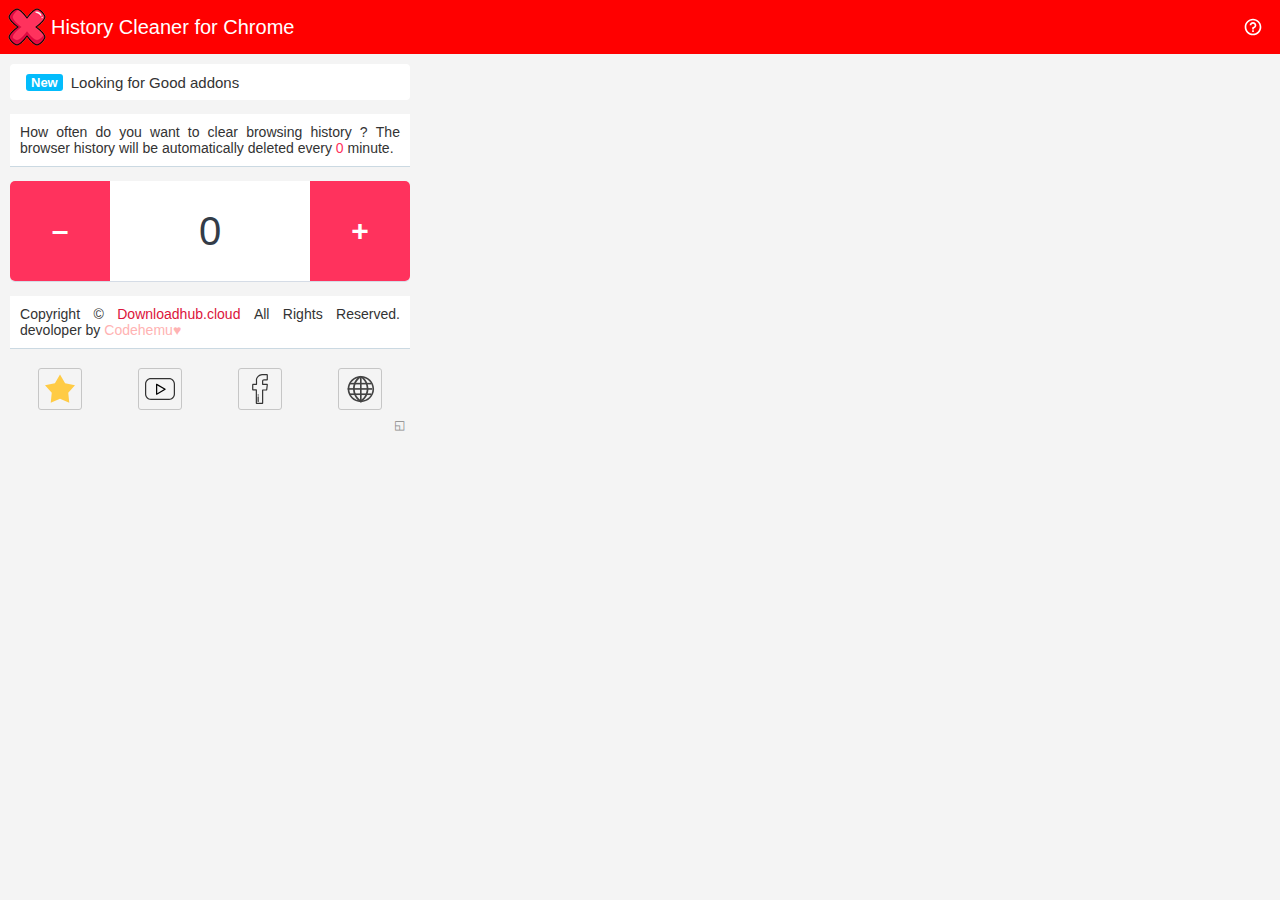
<file: Chrome/data/interface/index.html>
<!DOCTYPE html>
<html lang="en">
  <head>
    <meta charset="utf-8">
    <meta name="viewport" content="width=device-width, initial-scale=1">
    <title>History Cleaner</title>
    <link rel="stylesheet" type="text/css" href="index.css"> 
    <link type="text/css" rel="stylesheet" href="explore/explore.css">  
    <script type="text/javascript" src="index.js"></script>   
  </head>
  <body tabindex="1">
    <div class="top-label">
      <div class="manu">
      <div class="icon">
        <img src="../icons/icon-38.png">
        <span class="names">History Cleaner for Chrome</span>   
      </div>
      <div id="header-icons" title="Support">
        <img class="material-icons" src="../icons/svg/help.svg">
      </div>
    </div>
  </div>
       <div id="content" class="ex-body">
      <div class="div_myadblock">
        <div class="cta-description">
          <span id="newText_v2">New</span>
          <span tabindex="0"  class="cta-message" role="link">Looking for Good addons</span>
        </div>
      <button tabindex="0" class="cta-close">
          <img class="material-icons" src="../icons/svg/cancel.svg"> 
      </button>
      </div>
    <div class="msg-result"></div>

      <h3 class="title">
             <span>How often do you want to clear browsing history ?</span>
             <span >The browser history will be automatically deleted every <span style="color: #ff325d;" id="show">0</span> minute.</span>
      <h3>
        <div class='ctrl'>
          <div class='ctrl__button ctrl__button--decrement'>&ndash;</div>
          <div class='ctrl__counter'>
            <input class='ctrl__counter-input' id="time"  maxlength='2' type='number' min="0" max="1000" value='0'>
          </div>
          <div class='ctrl__button ctrl__button--increment'>+</div>
        </div> 


        <h3 class="title">
          <span>Copyright © </span><span id="year"></span>
          <a class="sitename website" id="web" href='#' target='_blank' title="DownloadHub.Cloud | Fast Free and Safe on Chrome Extension | Android APK "> Downloadhub.cloud</a>
          <span> All Rights Reserved.</span>
          <span class="devoloperid" title="hemanta gayen">devoloper by <span class="footer__heart">Codehemu♥</span>               
        </h3>  
<div id="grids">
    <div class="txtdiv">
      <a href='#' target='_blank' class="teaser">
        <img class="info-icons net id" src="../icons/svg/rate.svg"> 
      </a>
    </div>
    <div class="txtdiv">
      <a href='#' target='_blank' class="youtube" title="YouTube">
        <img class="info-icons yt id" src="../icons/svg/youtube.svg"> 
      </a>
    </div>
    <div class="txtdiv">
      <a href='#' target='_blank' class="facebook" title="Facebook">
        <img class="info-icons fb id" src="../icons/svg/fb.svg"> 
      </a>
    </div>
    <div class="txtdiv">
      <a href='#' target='_blank'  class="website" title="Website">
        <img class="info-icons net id" src="../icons/svg/network.svg"> 
      </a>
    </div>
</div>
    <div id="explore"></div>
    <script type="text/javascript" src="explore/explore.js" async></script>

  </body>
</html>
</file>
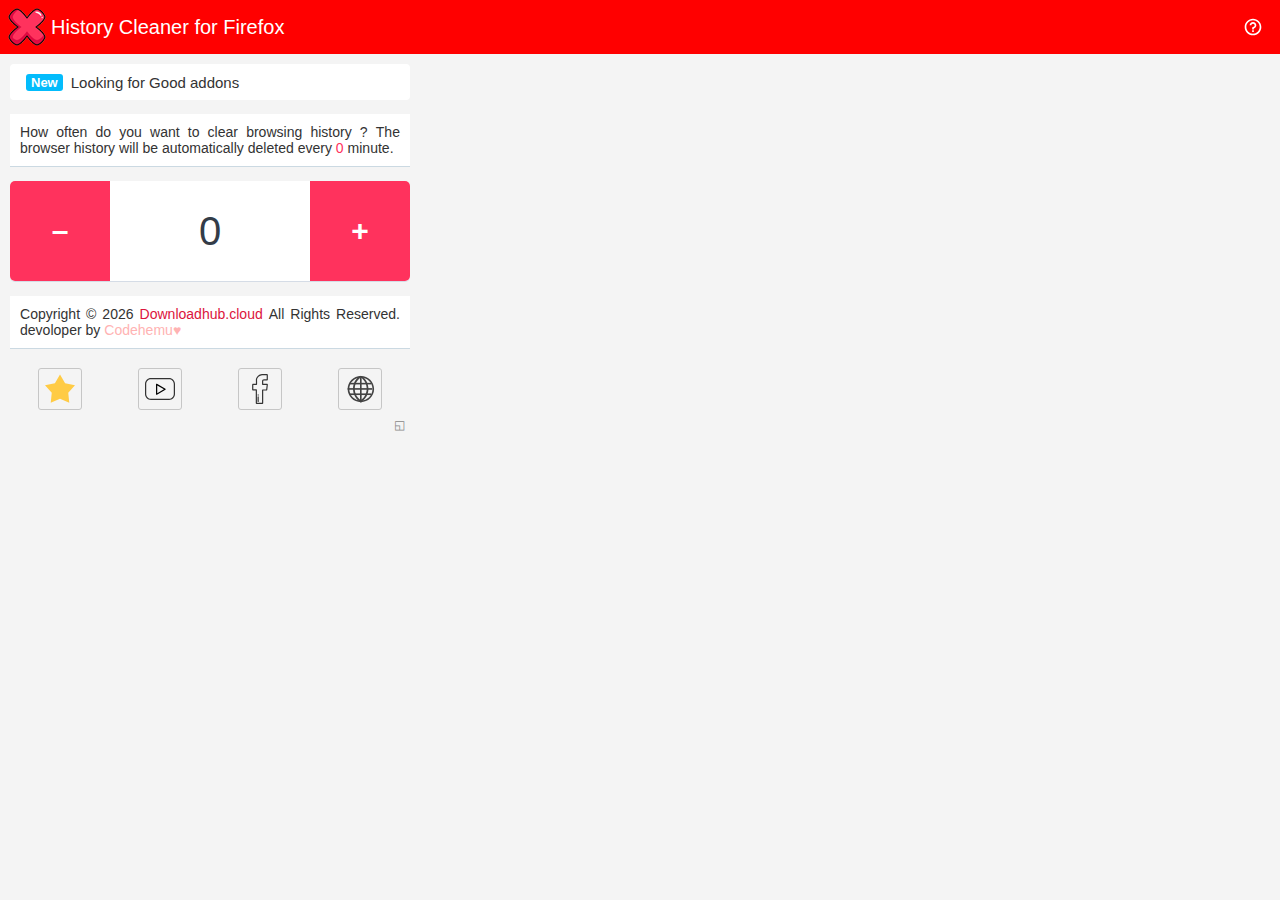
<file: morzila/data/interface/index.html>
<!DOCTYPE html>
<html lang="en">
  <head>
    <meta charset="utf-8">
    <meta name="viewport" content="width=device-width, initial-scale=1">
    <title>History Cleaner</title>
    <link rel="stylesheet" type="text/css" href="index.css"> 
    <link type="text/css" rel="stylesheet" href="explore/explore.css">  
    <script type="text/javascript" src="index.js"></script>   
  </head>
  <body tabindex="1">
    <div class="top-label">
      <div class="manu">
      <div class="icon">
        <img src="../icons/icon-38.png">
        <span class="names">History Cleaner for Firefox</span>   
      </div>
      <div id="header-icons" title="Support">
        <img class="material-icons" src="../icons/svg/help.svg">
      </div>
    </div>
  </div>
       <div id="content" class="ex-body">
      <div class="div_myadblock">
        <div class="cta-description">
          <span id="newText_v2">New</span>
          <span tabindex="0"  class="cta-message" role="link">Looking for Good addons</span>
        </div>
      <button tabindex="0" class="cta-close">
          <img class="material-icons" src="../icons/svg/cancel.svg"> 
      </button>
      </div>
    <div class="msg-result"></div>

      <h3 class="title">
             <span>How often do you want to clear browsing history ?</span>
             <span >The browser history will be automatically deleted every <span style="color: #ff325d;" id="show">0</span> minute.</span>
      <h3>
        <div class='ctrl'>
          <div class='ctrl__button ctrl__button--decrement'>&ndash;</div>
          <div class='ctrl__counter'>
            <input class='ctrl__counter-input' id="time"  maxlength='2' type='number' min="0" max="1000" value='0'>
          </div>
          <div class='ctrl__button ctrl__button--increment'>+</div>
        </div> 


        <h3 class="title">
          <span>Copyright © </span><span id="year"></span>
          <a class="sitename website" id="web" href='#' target='_blank' title="DownloadHub.Cloud | Fast Free and Safe on Chrome Extension | Android APK "> Downloadhub.cloud</a>
          <span> All Rights Reserved.</span>
          <span class="devoloperid" title="hemanta gayen">devoloper by <span class="footer__heart">Codehemu♥</span>               
        </h3>  
<div id="grids">
    <div class="txtdiv">
      <a href='#' target='_blank' class="teaser">
        <img class="info-icons net id" src="../icons/svg/rate.svg"> 
      </a>
    </div>
    <div class="txtdiv">
      <a href='#' target='_blank' class="youtube" title="YouTube">
        <img class="info-icons yt id" src="../icons/svg/youtube.svg"> 
      </a>
    </div>
    <div class="txtdiv">
      <a href='#' target='_blank' class="facebook" title="Facebook">
        <img class="info-icons fb id" src="../icons/svg/fb.svg"> 
      </a>
    </div>
    <div class="txtdiv">
      <a href='#' target='_blank'  class="web1site" title="Website">
        <img class="info-icons net id" src="../icons/svg/network.svg"> 
      </a>
    </div>
</div>
    <div id="explore"></div>
    <script type="text/javascript" src="explore/explore.js" async></script>

  </body>
</html>
</file>
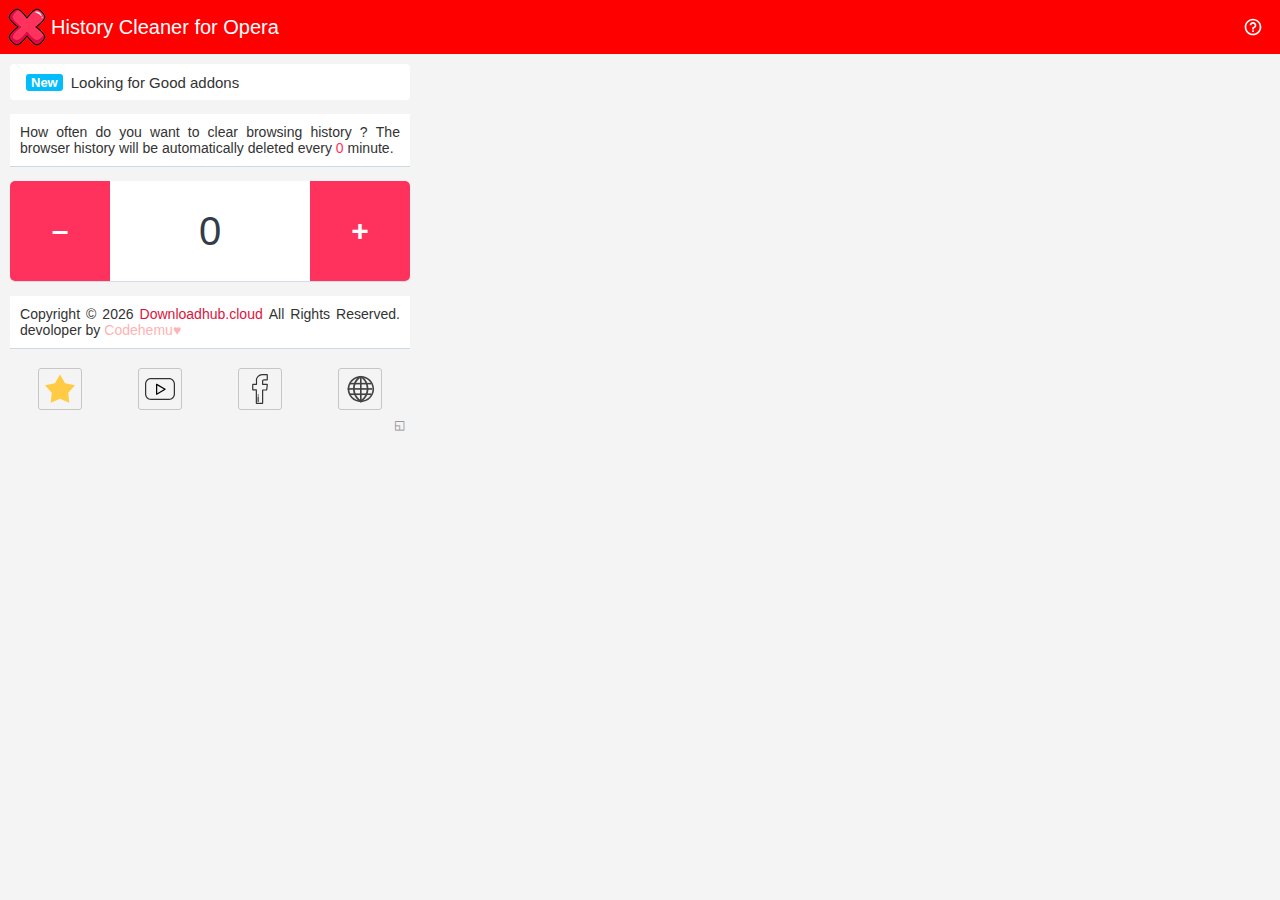
<file: opera/data/interface/index.html>
<!DOCTYPE html>
<html lang="en">
  <head>
    <meta charset="utf-8">
    <meta name="viewport" content="width=device-width, initial-scale=1">
    <title>History Cleaner</title>
    <link rel="stylesheet" type="text/css" href="index.css"> 
    <link type="text/css" rel="stylesheet" href="explore/explore.css">  
    <script type="text/javascript" src="index.js"></script>   
  </head>
  <body tabindex="1">
    <div class="top-label">
      <div class="manu">
      <div class="icon">
        <img src="../icons/icon-38.png">
        <span class="names">History Cleaner for Opera</span>   
      </div>
      <div id="header-icons" title="Support">
        <img class="material-icons" src="../icons/svg/help.svg">
      </div>
    </div>
  </div>
       <div id="content" class="ex-body">
      <div class="div_myadblock">
        <div class="cta-description">
          <span id="newText_v2">New</span>
          <span tabindex="0"  class="cta-message" role="link">Looking for Good addons</span>
        </div>
      <button tabindex="0" class="cta-close">
          <img class="material-icons" src="../icons/svg/cancel.svg"> 
      </button>
      </div>
    <div class="msg-result"></div>

      <h3 class="title">
             <span>How often do you want to clear browsing history ?</span>
             <span >The browser history will be automatically deleted every <span style="color: #ff325d;" id="show">0</span> minute.</span>
      <h3>
        <div class='ctrl'>
          <div class='ctrl__button ctrl__button--decrement'>&ndash;</div>
          <div class='ctrl__counter'>
            <input class='ctrl__counter-input' id="time"  maxlength='2' type='number' min="0" max="1000" value='0'>
          </div>
          <div class='ctrl__button ctrl__button--increment'>+</div>
        </div> 


        <h3 class="title">
          <span>Copyright © </span><span id="year"></span>
          <a class="sitename website" id="web" href='#' target='_blank' title="DownloadHub.Cloud | Fast Free and Safe on Chrome Extension | Android APK "> Downloadhub.cloud</a>
          <span> All Rights Reserved.</span>
          <span class="devoloperid" title="hemanta gayen">devoloper by <span class="footer__heart">Codehemu♥</span>               
        </h3>  
<div id="grids">
    <div class="txtdiv">
      <a href='#' target='_blank' class="teaser">
        <img class="info-icons net id" src="../icons/svg/rate.svg"> 
      </a>
    </div>
    <div class="txtdiv">
      <a href='#' target='_blank' class="youtube" title="YouTube">
        <img class="info-icons yt id" src="../icons/svg/youtube.svg"> 
      </a>
    </div>
    <div class="txtdiv">
      <a href='#' target='_blank' class="facebook" title="Facebook">
        <img class="info-icons fb id" src="../icons/svg/fb.svg"> 
      </a>
    </div>
    <div class="txtdiv">
      <a href='#' target='_blank' class="web1site" title="Website">
        <img class="info-icons net id" src="../icons/svg/network.svg"> 
      </a>
    </div>
</div>
    <div id="explore"></div>
    <script type="text/javascript" src="explore/explore.js" async></script>

  </body>
</html>
</file>
<file: Chrome/data/interface/index.css>
.ex-body {
  width: 400px;
  margin: 10px;
  padding: 0px 0px 10px 0px;

}
* {
    -webkit-user-select: none;
    -khtml-user-select: none;
    -moz-user-select: -moz-none;
    -o-user-select: none;
    user-select: none;
}
html,body {
  color: #111;
  font-family:sans-serif !important;
  font-size: 12px;
  margin: 0px;
  padding: 0px;
  background: #f4f4f4;
}

#grids{
  display: grid;
  grid-template-columns: auto auto auto auto;
}
.btn {
  cursor: pointer;
}
.icon {
  display: flex;
  padding: 8px;
  align-items: center;
}
.material-icons{
  width: 20px;
  height: 20px;
  margin-right: 10px;
}
.names{
  font-size: 20px;
  margin-left: 5px;
}
.top-label {
    background: #ff0000;
    color: white;
    font-family: sans-serif;
    font-size: 15px;
    border-bottom-left-radius: 0px;
    border-bottom-right-radius: 0px;
}
.manu{
    display: flex;
    justify-content: space-between;
    align-items: center;
}
.title {
  border-bottom: 1px solid #cbd9e2;
  padding-bottom: 6px;
  text-align: justify;
  padding: 10px;
  background: #fff;
}
.title::before{
  content: ' '
}
.sitename{
  color: crimson;
  text-decoration: none;
  font-weight: normal;
}
.sitename:hover{
  text-decoration: underline;
}
#header-icons{
    width: 45px;
    display: flex;
    align-items: center;
    justify-content: space-around;
    position: relative;
    cursor: pointer;
}
.title > span {
  padding-bottom: 6px;
  color: #333333;
  font-weight: normal;
}
.txtdiv{
  padding: 0;
  margin: 0;
  text-align: center;
  margin-top: 5px;
}
.div_myadblock:hover{
  background: #0047ff;
  color: white;
}
.div_myadblock{
  display: flex;
    align-items: stretch;
    padding: 0;
    margin-bottom: 12px;
    background-color: #fff;
    border-radius: 4px;
    min-height: 36px;
    color: #333333;
}
.cta-description{
  flex-grow: 1;
    display: flex;
    align-items: center;
    padding: 0px 16px;
    cursor: pointer;
}
.cta-message{    
    font-size: 15px;
    /* margin: 0px 0px 20px 0px; */
    margin: 0 0 0 8px;
    font-family: sans-serif;
    color: ;
}
.cta-close{
  background: #03bcfc;
  border: 0;
  outline: none;
  display: none;
  cursor: pointer;
}
#newText_v2{
    color: white;
    background-color: #03bcfc;
    font-weight: bold;
    font-size: 13px;
    border-radius: 3px;
    padding: 1px 5px;
    line-height: normal;
}
.yt:hover{
  background: #e13535;
}
.fb:hover{
  background: #3582e1;
}
.net:hover{
  background: #35e16a;
}
.id{    
    height: 42px;
    text-align: center;
    padding: 10px;
    border-radius: 3px;
    background: #f4f4f4;
    font-size: 15px;
    border: 0.5px solid #c6c6c6;
    color: #333333;
    box-shadow: none;
    cursor: pointer;

}
.info-icons{    
    width: 32px;
    height: 30px;
    padding: 5px;
}
.id:hover{ 
  color: #000;
  box-shadow: 0px 3px 8px 0px #b5b5b587;
}
.footer__heart
{
  color:#ffb3b3;
  -webkit-animation-name:heartbeat;
  animation-name:heartbeat;
  -webkit-animation-duration:1.42857s;
  animation-duration:1.42857s;
  -webkit-animation-iteration-count:infinite;
  animation-iteration-count:infinite;
  -webkit-animation-timing-function:ease;
  animation-timing-function:ease
}
  @-webkit-keyframes heartbeat
{
  0%
{
  color:#ffb3b3
}
  35%
{
  color:#ff1a1a
}
  100%
{
  color:#ffb3b3
}

}
  @keyframes heartbeat
{
  0%
{
  color:#ffb3b3
}
  35%
{
  color:#ff1a1a
}
  100%
{
  color:#ffb3b3
}

}
.devoloperid{
  font-weight: normal;
  cursor: pointer;  
}

/* Chrome, Safari, Edge, Opera */
input::-webkit-outer-spin-button,
input::-webkit-inner-spin-button {
  -webkit-appearance: none;
  margin: 0;
}

/* Firefox */
input[type=number] {
  -moz-appearance: textfield;
}
.ctrl {
  flex: 0 0 auto;
  display: flex;
  align-items: center;
  border-bottom: 1px solid #D5DCE6;
  background-color: #fff;
  border-radius: 5px;
  font-size: 30px;
}
.ctrl__counter {
  position: relative;
  width: 200px;
  height: 100px;
  color: #333C48;
  text-align: center;
  overflow: hidden;
}
.ctrl__counter.is-input .ctrl__counter-num {
  visability: hidden;
  opacity: 0;
  transition: opacity 100ms ease-in;
}
.ctrl__counter.is-input .ctrl__counter-input {
  visability: visible;
  opacity: 1;
  transition: opacity 100ms ease-in;
}
.ctrl__counter-input {
  width: 100%;
  margin: 0;
  padding: 0;
  position: relative;
  z-index: 2;
  box-shadow: none;
  outline: none;
  border: none;
  color: #333C48;
  font-size: 40px;
  line-height: 100px;
  text-align: center;
  transition: opacity 100ms ease-in;
}
.ctrl__counter-num {
  position: absolute;
  z-index: 1;
  top: 0;
  left: 0;
  right: 0;
  bottom: 0;
  line-height: 100px;
  visability: visible;
  opacity: 1;
  transition: opacity 1000ms ease-in;
}
.ctrl__counter-num.is-increment-hide {
  opacity: 0;
  transform: translateY(-50px);
  -webkit-animation: increment-prev 100ms ease-in;
          animation: increment-prev 100ms ease-in;
}
.ctrl__counter-num.is-increment-visible {
  opacity: 1;
  transform: translateY(0);
  -webkit-animation: increment-next 100ms ease-out;
          animation: increment-next 100ms ease-out;
}
.ctrl__counter-num.is-decrement-hide {
  opacity: 0;
  transform: translateY(50px);
  -webkit-animation: decrement-prev 100ms ease-in;
          animation: decrement-prev 100ms ease-in;
}
.ctrl__counter-num.is-decrement-visible {
  opacity: 1;
  transform: translateY(0);
  -webkit-animation: decrement-next 100ms ease-out;
          animation: decrement-next 100ms ease-out;
}
.ctrl__button {
  width: 100px;
  line-height: 100px;
  text-align: center;
  color: #fff;
  cursor: pointer;
  background-color: #ff325d;
  transition: background-color 100ms ease-in;
}
.ctrl__button:hover {
  background-color: #ffc107;
  transition: background-color 100ms ease-in;
}
.ctrl__button:active {
  background-color: #778996;
  transition: background-color 100ms ease-in;
}
.ctrl__button--decrement {
  border-radius: 5px 0 0 5px;
}
.ctrl__button--increment {
  border-radius: 0 5px 5px 0;
}

@-webkit-keyframes decrement-prev {
  from {
    opacity: 1;
    transform: translateY(0);
  }
}

@keyframes decrement-prev {
  from {
    opacity: 1;
    transform: translateY(0);
  }
}
@-webkit-keyframes decrement-next {
  from {
    opacity: 0;
    transform: translateY(-50px);
  }
}
@keyframes decrement-next {
  from {
    opacity: 0;
    transform: translateY(-50px);
  }
}
@-webkit-keyframes increment-prev {
  from {
    opacity: 1;
    transform: translateY(0);
  }
}
@keyframes increment-prev {
  from {
    opacity: 1;
    transform: translateY(0);
  }
}
@-webkit-keyframes increment-next {
  from {
    opacity: 0;
    transform: translateY(50px);
  }
}
@keyframes increment-next {
  from {
    opacity: 0;
    transform: translateY(50px);
  }
}
</file>
<file: Chrome/data/interface/explore/explore.css>
#explore {
  padding: 0;
  color: #555;
  margin-top: 5px;
  min-height: 16px;
  position: relative;
  background: transparent;
}

#explore span {
  user-select: none;
  vertical-align: middle;
}

#explore[data-loaded=true] {
  border: 0;
  padding: 3px;
  font-size: 12px;
  margin: 5px 1px 0 1px;
  background: transparent;
  font-family: arial, sans-serif;
}

#explore .container {
  width: 100%;
  margin: auto;
  margin-top: 7px;
  table-layout: fixed;
}

#explore .container tr td {
  border: 0;
  margin: 0;
  padding: 0;
  height: 30px;
}

#explore .explore {
  right: 0;
  color: #888;
  padding: 0 5px;
  font-size: 12px;
  cursor: pointer;
  z-index: 1000000;
  position: absolute;
}

#explore .close {
  top: 3px;
  right: 3px;
  cursor: pointer;
  font-size: 10px;
  padding: 2px 8px;
  position: absolute;
  background-color: transparent;
}

#explore a {
  border: 0;
  margin: 0;
  color: #555;
  padding: 3px;
  display: flex;
  text-align: center;
  align-items: center;
  text-decoration: none;
  justify-content: center;
}

#explore .icon {
  margin: 0;
  padding: 0;
  width: 24px;
  color: #FFF;
  height: 24px;
  font-size: 11px;
  min-width: 24px;
  line-height: 24px;
  text-align: center;
  display: inline-block;
  font-family: arial, sans-serif;
}

#explore .name {
  padding: 0;
  overflow: hidden;
  margin: 0 0 0 5px;
  white-space: nowrap;
  display: inline-block;
  text-overflow: ellipsis;
  font-family: arial, sans-serif;
}

#explore a, #explore .close, #explore .explore {
  transition: 300ms ease all;
  -moz-transition: 300ms ease all;
  -webkit-transition: 300ms ease all;
}

#explore .close:hover {
  color: #FFF;
  background-color: #C75050;
}

#explore a:hover, #explore .explore:hover {
  background-color: rgba(0,0,0,0.03);
}

@-moz-document url-prefix() {
  #explore .explore {
    bottom: 1px;
  }
}
</file>
<file: morzila/data/interface/index.css>
.ex-body {
  width: 400px;
  margin: 10px;
  padding: 0px 0px 10px 0px;

}
* {
    -webkit-user-select: none;
    -khtml-user-select: none;
    -moz-user-select: -moz-none;
    -o-user-select: none;
    user-select: none;
}
html,body {
  color: #111;
  font-family:sans-serif !important;
  font-size: 12px;
  margin: 0px;
  padding: 0px;
  background: #f4f4f4;
}

#grids{
  display: grid;
  grid-template-columns: auto auto auto auto;
}
.btn {
  cursor: pointer;
}
.icon {
  display: flex;
  padding: 8px;
  align-items: center;
}
.material-icons{
  width: 20px;
  height: 20px;
  margin-right: 10px;
}
.names{
  font-size: 20px;
  margin-left: 5px;
}
.top-label {
    background: #ff0000;
    color: white;
    font-family: sans-serif;
    font-size: 15px;
    border-bottom-left-radius: 0px;
    border-bottom-right-radius: 0px;
}
.manu{
    display: flex;
    justify-content: space-between;
    align-items: center;
}
.title {
  border-bottom: 1px solid #cbd9e2;
  padding-bottom: 6px;
  text-align: justify;
  padding: 10px;
  background: #fff;
}
.title::before{
  content: ' '
}
.sitename{
  color: crimson;
  text-decoration: none;
  font-weight: normal;
}
.sitename:hover{
  text-decoration: underline;
}
#header-icons{
    width: 45px;
    display: flex;
    align-items: center;
    justify-content: space-around;
    position: relative;
    cursor: pointer;
}
.title > span {
  padding-bottom: 6px;
  color: #333333;
  font-weight: normal;
}
.txtdiv{
  padding: 0;
  margin: 0;
  text-align: center;
  margin-top: 5px;
}
.div_myadblock:hover{
  background: #0047ff;
  color: white;
}
.div_myadblock{
  display: flex;
    align-items: stretch;
    padding: 0;
    margin-bottom: 12px;
    background-color: #fff;
    border-radius: 4px;
    min-height: 36px;
    color: #333333;
}
.cta-description{
  flex-grow: 1;
    display: flex;
    align-items: center;
    padding: 0px 16px;
    cursor: pointer;
}
.cta-message{    
    font-size: 15px;
    /* margin: 0px 0px 20px 0px; */
    margin: 0 0 0 8px;
    font-family: sans-serif;
    color: ;
}
.cta-close{
  background: #03bcfc;
  border: 0;
  outline: none;
  display: none;
  cursor: pointer;
}
#newText_v2{
    color: white;
    background-color: #03bcfc;
    font-weight: bold;
    font-size: 13px;
    border-radius: 3px;
    padding: 1px 5px;
    line-height: normal;
}
.yt:hover{
  background: #e13535;
}
.fb:hover{
  background: #3582e1;
}
.net:hover{
  background: #35e16a;
}
.id{    
    height: 42px;
    text-align: center;
    padding: 10px;
    border-radius: 3px;
    background: #f4f4f4;
    font-size: 15px;
    border: 0.5px solid #c6c6c6;
    color: #333333;
    box-shadow: none;
    cursor: pointer;

}
.info-icons{    
    width: 32px;
    height: 30px;
    padding: 5px;
}
.id:hover{ 
  color: #000;
  box-shadow: 0px 3px 8px 0px #b5b5b587;
}
.footer__heart
{
  color:#ffb3b3;
  -webkit-animation-name:heartbeat;
  animation-name:heartbeat;
  -webkit-animation-duration:1.42857s;
  animation-duration:1.42857s;
  -webkit-animation-iteration-count:infinite;
  animation-iteration-count:infinite;
  -webkit-animation-timing-function:ease;
  animation-timing-function:ease
}
  @-webkit-keyframes heartbeat
{
  0%
{
  color:#ffb3b3
}
  35%
{
  color:#ff1a1a
}
  100%
{
  color:#ffb3b3
}

}
  @keyframes heartbeat
{
  0%
{
  color:#ffb3b3
}
  35%
{
  color:#ff1a1a
}
  100%
{
  color:#ffb3b3
}

}
.devoloperid{
  font-weight: normal;
  cursor: pointer;  
}

/* Chrome, Safari, Edge, Opera */
input::-webkit-outer-spin-button,
input::-webkit-inner-spin-button {
  -webkit-appearance: none;
  margin: 0;
}

/* Firefox */
input[type=number] {
  -moz-appearance: textfield;
}
.ctrl {
  flex: 0 0 auto;
  display: flex;
  align-items: center;
  border-bottom: 1px solid #D5DCE6;
  background-color: #fff;
  border-radius: 5px;
  font-size: 30px;
}
.ctrl__counter {
  position: relative;
  width: 200px;
  height: 100px;
  color: #333C48;
  text-align: center;
  overflow: hidden;
}
.ctrl__counter.is-input .ctrl__counter-num {
  visability: hidden;
  opacity: 0;
  transition: opacity 100ms ease-in;
}
.ctrl__counter.is-input .ctrl__counter-input {
  visability: visible;
  opacity: 1;
  transition: opacity 100ms ease-in;
}
.ctrl__counter-input {
  width: 100%;
  margin: 0;
  padding: 0;
  position: relative;
  z-index: 2;
  box-shadow: none;
  outline: none;
  border: none;
  color: #333C48;
  font-size: 40px;
  line-height: 100px;
  text-align: center;
  transition: opacity 100ms ease-in;
}
.ctrl__counter-num {
  position: absolute;
  z-index: 1;
  top: 0;
  left: 0;
  right: 0;
  bottom: 0;
  line-height: 100px;
  visability: visible;
  opacity: 1;
  transition: opacity 1000ms ease-in;
}
.ctrl__counter-num.is-increment-hide {
  opacity: 0;
  transform: translateY(-50px);
  -webkit-animation: increment-prev 100ms ease-in;
          animation: increment-prev 100ms ease-in;
}
.ctrl__counter-num.is-increment-visible {
  opacity: 1;
  transform: translateY(0);
  -webkit-animation: increment-next 100ms ease-out;
          animation: increment-next 100ms ease-out;
}
.ctrl__counter-num.is-decrement-hide {
  opacity: 0;
  transform: translateY(50px);
  -webkit-animation: decrement-prev 100ms ease-in;
          animation: decrement-prev 100ms ease-in;
}
.ctrl__counter-num.is-decrement-visible {
  opacity: 1;
  transform: translateY(0);
  -webkit-animation: decrement-next 100ms ease-out;
          animation: decrement-next 100ms ease-out;
}
.ctrl__button {
  width: 100px;
  line-height: 100px;
  text-align: center;
  color: #fff;
  cursor: pointer;
  background-color: #ff325d;
  transition: background-color 100ms ease-in;
}
.ctrl__button:hover {
  background-color: #ffc107;
  transition: background-color 100ms ease-in;
}
.ctrl__button:active {
  background-color: #778996;
  transition: background-color 100ms ease-in;
}
.ctrl__button--decrement {
  border-radius: 5px 0 0 5px;
}
.ctrl__button--increment {
  border-radius: 0 5px 5px 0;
}

@-webkit-keyframes decrement-prev {
  from {
    opacity: 1;
    transform: translateY(0);
  }
}

@keyframes decrement-prev {
  from {
    opacity: 1;
    transform: translateY(0);
  }
}
@-webkit-keyframes decrement-next {
  from {
    opacity: 0;
    transform: translateY(-50px);
  }
}
@keyframes decrement-next {
  from {
    opacity: 0;
    transform: translateY(-50px);
  }
}
@-webkit-keyframes increment-prev {
  from {
    opacity: 1;
    transform: translateY(0);
  }
}
@keyframes increment-prev {
  from {
    opacity: 1;
    transform: translateY(0);
  }
}
@-webkit-keyframes increment-next {
  from {
    opacity: 0;
    transform: translateY(50px);
  }
}
@keyframes increment-next {
  from {
    opacity: 0;
    transform: translateY(50px);
  }
}
</file>
<file: morzila/data/interface/explore/explore.css>
#explore {
  padding: 0;
  color: #555;
  margin-top: 5px;
  min-height: 16px;
  position: relative;
  background: transparent;
}

#explore span {
  user-select: none;
  vertical-align: middle;
}

#explore[data-loaded=true] {
  border: 0;
  padding: 3px;
  font-size: 12px;
  margin: 5px 1px 0 1px;
  background: transparent;
  font-family: arial, sans-serif;
}

#explore .container {
  width: 100%;
  margin: auto;
  margin-top: 7px;
  table-layout: fixed;
}

#explore .container tr td {
  border: 0;
  margin: 0;
  padding: 0;
  height: 30px;
}

#explore .explore {
  right: 0;
  color: #888;
  padding: 0 5px;
  font-size: 12px;
  cursor: pointer;
  z-index: 1000000;
  position: absolute;
}

#explore .close {
  top: 3px;
  right: 3px;
  cursor: pointer;
  font-size: 10px;
  padding: 2px 8px;
  position: absolute;
  background-color: transparent;
}

#explore a {
  border: 0;
  margin: 0;
  color: #555;
  padding: 3px;
  display: flex;
  text-align: center;
  align-items: center;
  text-decoration: none;
  justify-content: center;
}

#explore .icon {
  margin: 0;
  padding: 0;
  width: 24px;
  color: #FFF;
  height: 24px;
  font-size: 11px;
  min-width: 24px;
  line-height: 24px;
  text-align: center;
  display: inline-block;
  font-family: arial, sans-serif;
}

#explore .name {
  padding: 0;
  overflow: hidden;
  margin: 0 0 0 5px;
  white-space: nowrap;
  display: inline-block;
  text-overflow: ellipsis;
  font-family: arial, sans-serif;
}

#explore a, #explore .close, #explore .explore {
  transition: 300ms ease all;
  -moz-transition: 300ms ease all;
  -webkit-transition: 300ms ease all;
}

#explore .close:hover {
  color: #FFF;
  background-color: #C75050;
}

#explore a:hover, #explore .explore:hover {
  background-color: rgba(0,0,0,0.03);
}

@-moz-document url-prefix() {
  #explore .explore {
    bottom: 1px;
  }
}
</file>
<file: opera/data/interface/index.css>
.ex-body {
  width: 400px;
  margin: 10px;
  padding: 0px 0px 10px 0px;

}
* {
    -webkit-user-select: none;
    -khtml-user-select: none;
    -moz-user-select: -moz-none;
    -o-user-select: none;
    user-select: none;
}
html,body {
  color: #111;
  font-family:sans-serif !important;
  font-size: 12px;
  margin: 0px;
  padding: 0px;
  background: #f4f4f4;
}

#grids{
  display: grid;
  grid-template-columns: auto auto auto auto;
}
.btn {
  cursor: pointer;
}
.icon {
  display: flex;
  padding: 8px;
  align-items: center;
}
.material-icons{
  width: 20px;
  height: 20px;
  margin-right: 10px;
}
.names{
  font-size: 20px;
  margin-left: 5px;
}
.top-label {
    background: #ff0000;
    color: white;
    font-family: sans-serif;
    font-size: 15px;
    border-bottom-left-radius: 0px;
    border-bottom-right-radius: 0px;
}
.manu{
    display: flex;
    justify-content: space-between;
    align-items: center;
}
.title {
  border-bottom: 1px solid #cbd9e2;
  padding-bottom: 6px;
  text-align: justify;
  padding: 10px;
  background: #fff;
}
.title::before{
  content: ' '
}
.sitename{
  color: crimson;
  text-decoration: none;
  font-weight: normal;
}
.sitename:hover{
  text-decoration: underline;
}
#header-icons{
    width: 45px;
    display: flex;
    align-items: center;
    justify-content: space-around;
    position: relative;
    cursor: pointer;
}
.title > span {
  padding-bottom: 6px;
  color: #333333;
  font-weight: normal;
}
.txtdiv{
  padding: 0;
  margin: 0;
  text-align: center;
  margin-top: 5px;
}
.div_myadblock:hover{
  background: #0047ff;
  color: white;
}
.div_myadblock{
  display: flex;
    align-items: stretch;
    padding: 0;
    margin-bottom: 12px;
    background-color: #fff;
    border-radius: 4px;
    min-height: 36px;
    color: #333333;
}
.cta-description{
  flex-grow: 1;
    display: flex;
    align-items: center;
    padding: 0px 16px;
    cursor: pointer;
}
.cta-message{    
    font-size: 15px;
    /* margin: 0px 0px 20px 0px; */
    margin: 0 0 0 8px;
    font-family: sans-serif;
    color: ;
}
.cta-close{
  background: #03bcfc;
  border: 0;
  outline: none;
  display: none;
  cursor: pointer;
}
#newText_v2{
    color: white;
    background-color: #03bcfc;
    font-weight: bold;
    font-size: 13px;
    border-radius: 3px;
    padding: 1px 5px;
    line-height: normal;
}
.yt:hover{
  background: #e13535;
}
.fb:hover{
  background: #3582e1;
}
.net:hover{
  background: #35e16a;
}
.id{    
    height: 42px;
    text-align: center;
    padding: 10px;
    border-radius: 3px;
    background: #f4f4f4;
    font-size: 15px;
    border: 0.5px solid #c6c6c6;
    color: #333333;
    box-shadow: none;
    cursor: pointer;

}
.info-icons{    
    width: 32px;
    height: 30px;
    padding: 5px;
}
.id:hover{ 
  color: #000;
  box-shadow: 0px 3px 8px 0px #b5b5b587;
}
.footer__heart
{
  color:#ffb3b3;
  -webkit-animation-name:heartbeat;
  animation-name:heartbeat;
  -webkit-animation-duration:1.42857s;
  animation-duration:1.42857s;
  -webkit-animation-iteration-count:infinite;
  animation-iteration-count:infinite;
  -webkit-animation-timing-function:ease;
  animation-timing-function:ease
}
  @-webkit-keyframes heartbeat
{
  0%
{
  color:#ffb3b3
}
  35%
{
  color:#ff1a1a
}
  100%
{
  color:#ffb3b3
}

}
  @keyframes heartbeat
{
  0%
{
  color:#ffb3b3
}
  35%
{
  color:#ff1a1a
}
  100%
{
  color:#ffb3b3
}

}
.devoloperid{
  font-weight: normal;
  cursor: pointer;  
}

/* Chrome, Safari, Edge, Opera */
input::-webkit-outer-spin-button,
input::-webkit-inner-spin-button {
  -webkit-appearance: none;
  margin: 0;
}

/* Firefox */
input[type=number] {
  -moz-appearance: textfield;
}
.ctrl {
  flex: 0 0 auto;
  display: flex;
  align-items: center;
  border-bottom: 1px solid #D5DCE6;
  background-color: #fff;
  border-radius: 5px;
  font-size: 30px;
}
.ctrl__counter {
  position: relative;
  width: 200px;
  height: 100px;
  color: #333C48;
  text-align: center;
  overflow: hidden;
}
.ctrl__counter.is-input .ctrl__counter-num {
  visability: hidden;
  opacity: 0;
  transition: opacity 100ms ease-in;
}
.ctrl__counter.is-input .ctrl__counter-input {
  visability: visible;
  opacity: 1;
  transition: opacity 100ms ease-in;
}
.ctrl__counter-input {
  width: 100%;
  margin: 0;
  padding: 0;
  position: relative;
  z-index: 2;
  box-shadow: none;
  outline: none;
  border: none;
  color: #333C48;
  font-size: 40px;
  line-height: 100px;
  text-align: center;
  transition: opacity 100ms ease-in;
}
.ctrl__counter-num {
  position: absolute;
  z-index: 1;
  top: 0;
  left: 0;
  right: 0;
  bottom: 0;
  line-height: 100px;
  visability: visible;
  opacity: 1;
  transition: opacity 1000ms ease-in;
}
.ctrl__counter-num.is-increment-hide {
  opacity: 0;
  transform: translateY(-50px);
  -webkit-animation: increment-prev 100ms ease-in;
          animation: increment-prev 100ms ease-in;
}
.ctrl__counter-num.is-increment-visible {
  opacity: 1;
  transform: translateY(0);
  -webkit-animation: increment-next 100ms ease-out;
          animation: increment-next 100ms ease-out;
}
.ctrl__counter-num.is-decrement-hide {
  opacity: 0;
  transform: translateY(50px);
  -webkit-animation: decrement-prev 100ms ease-in;
          animation: decrement-prev 100ms ease-in;
}
.ctrl__counter-num.is-decrement-visible {
  opacity: 1;
  transform: translateY(0);
  -webkit-animation: decrement-next 100ms ease-out;
          animation: decrement-next 100ms ease-out;
}
.ctrl__button {
  width: 100px;
  line-height: 100px;
  text-align: center;
  color: #fff;
  cursor: pointer;
  background-color: #ff325d;
  transition: background-color 100ms ease-in;
}
.ctrl__button:hover {
  background-color: #ffc107;
  transition: background-color 100ms ease-in;
}
.ctrl__button:active {
  background-color: #778996;
  transition: background-color 100ms ease-in;
}
.ctrl__button--decrement {
  border-radius: 5px 0 0 5px;
}
.ctrl__button--increment {
  border-radius: 0 5px 5px 0;
}

@-webkit-keyframes decrement-prev {
  from {
    opacity: 1;
    transform: translateY(0);
  }
}

@keyframes decrement-prev {
  from {
    opacity: 1;
    transform: translateY(0);
  }
}
@-webkit-keyframes decrement-next {
  from {
    opacity: 0;
    transform: translateY(-50px);
  }
}
@keyframes decrement-next {
  from {
    opacity: 0;
    transform: translateY(-50px);
  }
}
@-webkit-keyframes increment-prev {
  from {
    opacity: 1;
    transform: translateY(0);
  }
}
@keyframes increment-prev {
  from {
    opacity: 1;
    transform: translateY(0);
  }
}
@-webkit-keyframes increment-next {
  from {
    opacity: 0;
    transform: translateY(50px);
  }
}
@keyframes increment-next {
  from {
    opacity: 0;
    transform: translateY(50px);
  }
}
</file>
<file: opera/data/interface/explore/explore.css>
#explore {
  padding: 0;
  color: #555;
  margin-top: 5px;
  min-height: 16px;
  position: relative;
  background: transparent;
}

#explore span {
  user-select: none;
  vertical-align: middle;
}

#explore[data-loaded=true] {
  border: 0;
  padding: 3px;
  font-size: 12px;
  margin: 5px 1px 0 1px;
  background: transparent;
  font-family: arial, sans-serif;
}

#explore .container {
  width: 100%;
  margin: auto;
  margin-top: 7px;
  table-layout: fixed;
}

#explore .container tr td {
  border: 0;
  margin: 0;
  padding: 0;
  height: 30px;
}

#explore .explore {
  right: 0;
  color: #888;
  padding: 0 5px;
  font-size: 12px;
  cursor: pointer;
  z-index: 1000000;
  position: absolute;
}

#explore .close {
  top: 3px;
  right: 3px;
  cursor: pointer;
  font-size: 10px;
  padding: 2px 8px;
  position: absolute;
  background-color: transparent;
}

#explore a {
  border: 0;
  margin: 0;
  color: #555;
  padding: 3px;
  display: flex;
  text-align: center;
  align-items: center;
  text-decoration: none;
  justify-content: center;
}

#explore .icon {
  margin: 0;
  padding: 0;
  width: 24px;
  color: #FFF;
  height: 24px;
  font-size: 11px;
  min-width: 24px;
  line-height: 24px;
  text-align: center;
  display: inline-block;
  font-family: arial, sans-serif;
}

#explore .name {
  padding: 0;
  overflow: hidden;
  margin: 0 0 0 5px;
  white-space: nowrap;
  display: inline-block;
  text-overflow: ellipsis;
  font-family: arial, sans-serif;
}

#explore a, #explore .close, #explore .explore {
  transition: 300ms ease all;
  -moz-transition: 300ms ease all;
  -webkit-transition: 300ms ease all;
}

#explore .close:hover {
  color: #FFF;
  background-color: #C75050;
}

#explore a:hover, #explore .explore:hover {
  background-color: rgba(0,0,0,0.03);
}

@-moz-document url-prefix() {
  #explore .explore {
    bottom: 1px;
  }
}
</file>
